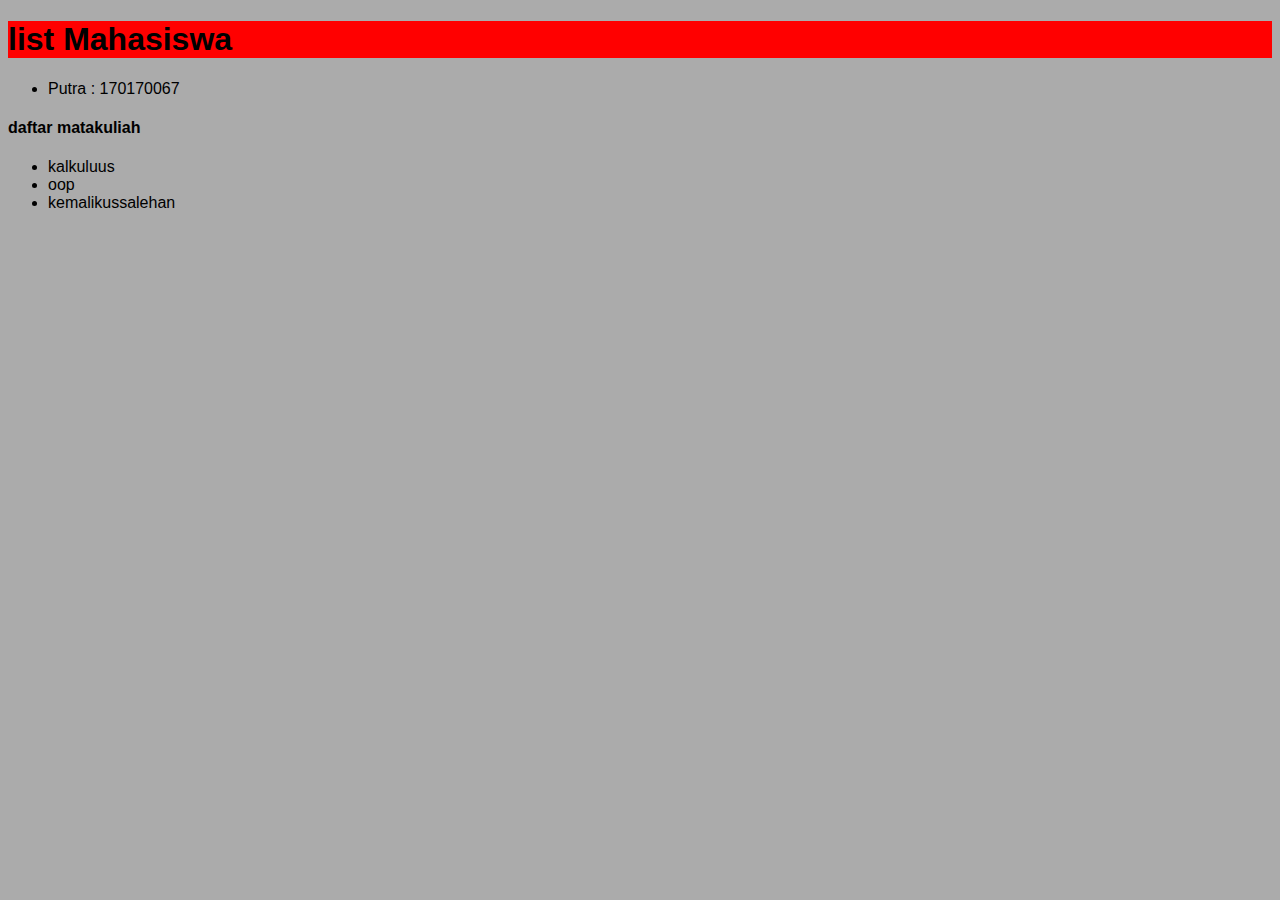
<file: index.html>
<!DOCTYPE html>
<html lang="en">
<head>
	<meta charset="UTF-8">
	<meta name="viewport" content="width=device-width, initial-scale=1.0">
	<title>belajar Git</title>
	<link rel="stylesheet" href="style.css">
</head>
<body>

	<h1>list Mahasiswa</h1>
	<ul>
		<li>Putra : 170170067</li>
	</ul>

	<h4>daftar matakuliah</h4>
	<ul>
		<li>kalkuluus</li>
		<li>oop</li>
		<li>kemalikussalehan</li>
	</ul>

<script src="script.js"></script>	
</body>
</html>
</file>
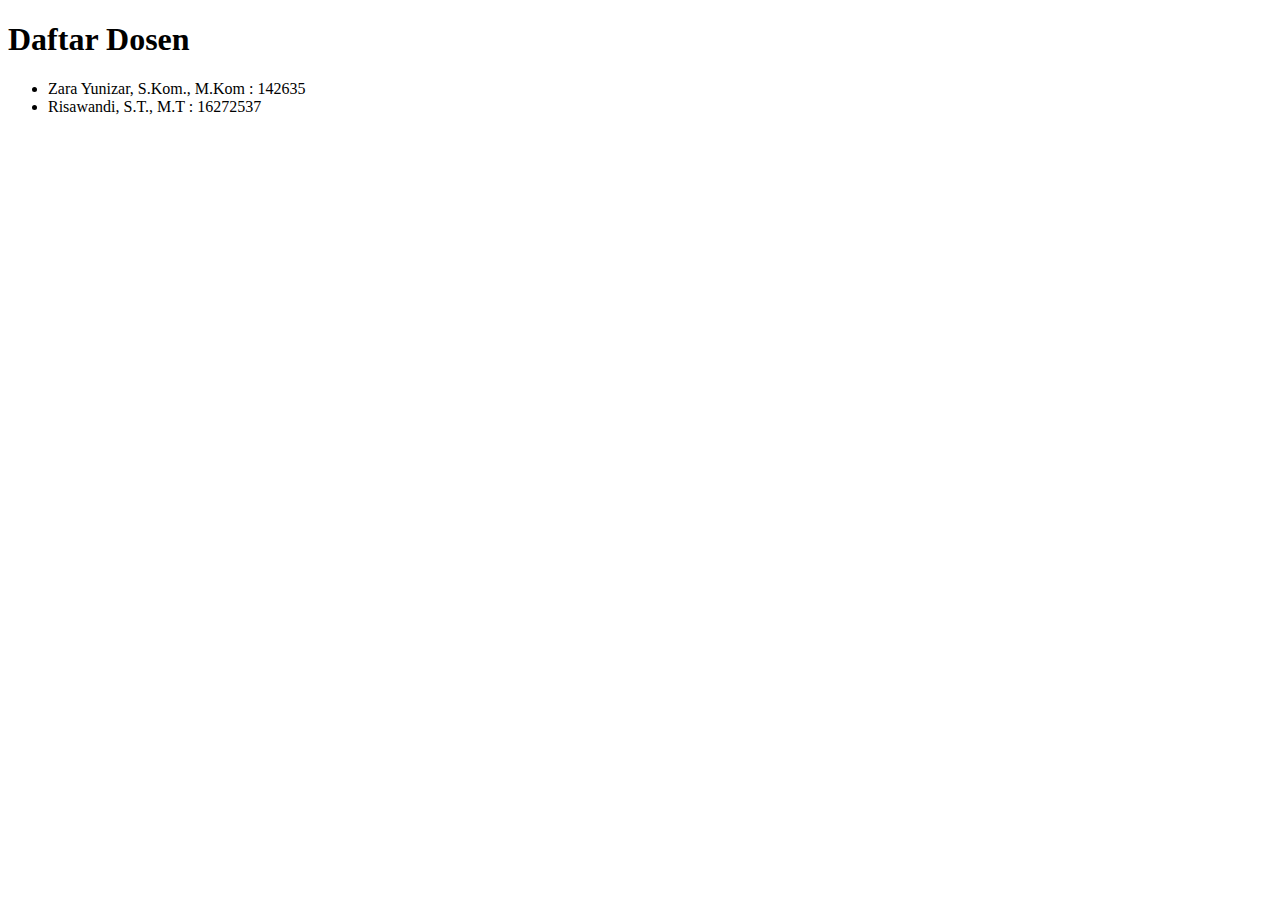
<file: dosen.html>
<!DOCTYPE html>
<html lang="en">
<head>
	<meta charset="UTF-8">
	<meta name="viewport" content="width=device-width, initial-scale=1.0">
	<title>belajar git</title>
</head>
<body>
	<h1>Daftar Dosen</h1>
	<ul>
		<li>Zara Yunizar, S.Kom., M.Kom : 142635</li>
		<li>Risawandi, S.T., M.T : 16272537</li>
	</ul>
	
</body>
</html>
</file>
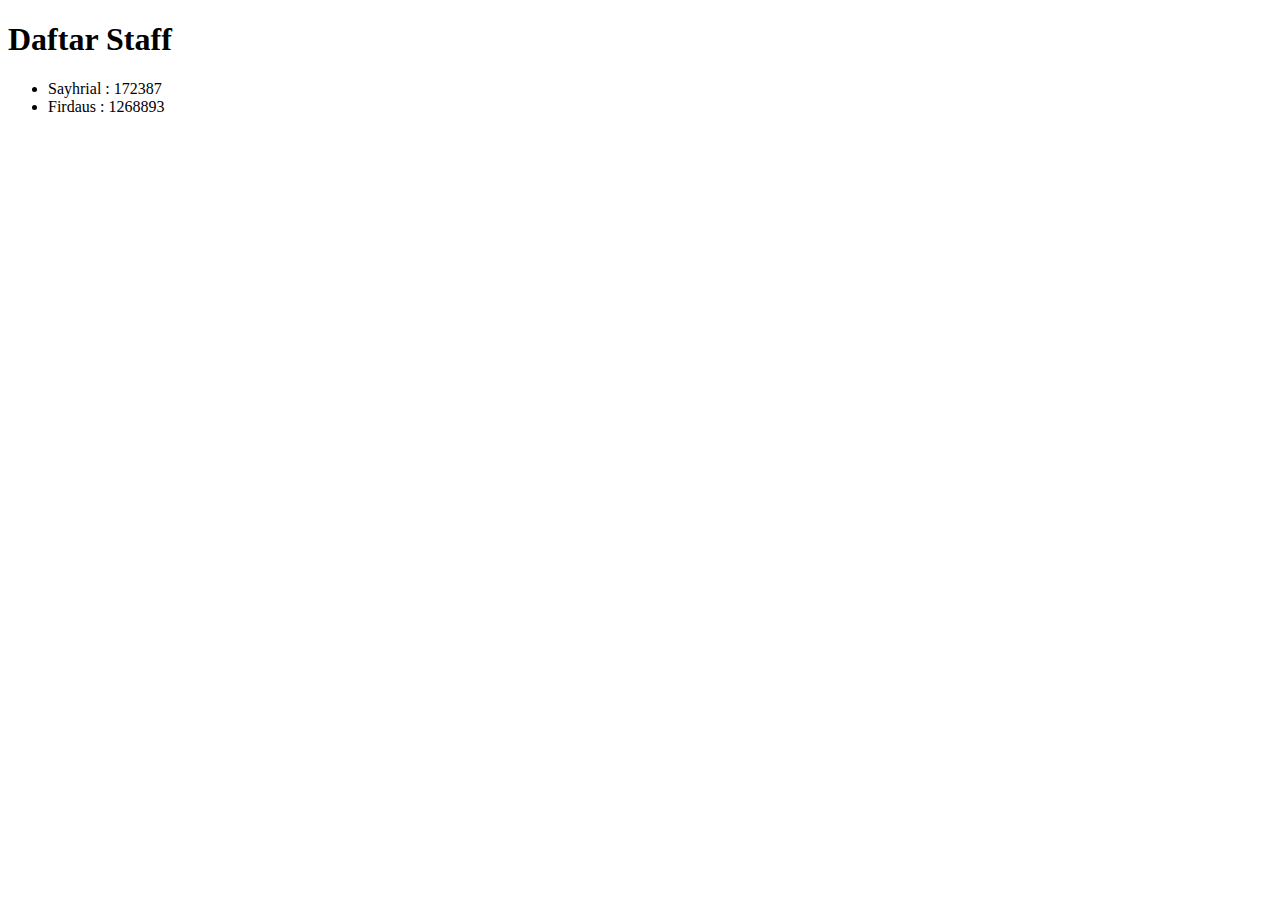
<file: staff.html>
<!DOCTYPE html>
<html lang="en">
<head>
	<meta charset="UTF-8">
	<meta name="viewport" content="width=device-width, initial-scale=1.0">
	<title>belajar git</title>
</head>
<body>
	<h1>Daftar Staff</h1>
	<ul>
		<li>Sayhrial : 172387</li>
		<li>Firdaus : 1268893</li>
	</ul>
</body>
</html>
</file>
<file: style.css>
body{
	font-family: arial;
	background-color: #ababab;
}

h1{
	background-color: red;
}
</file>
